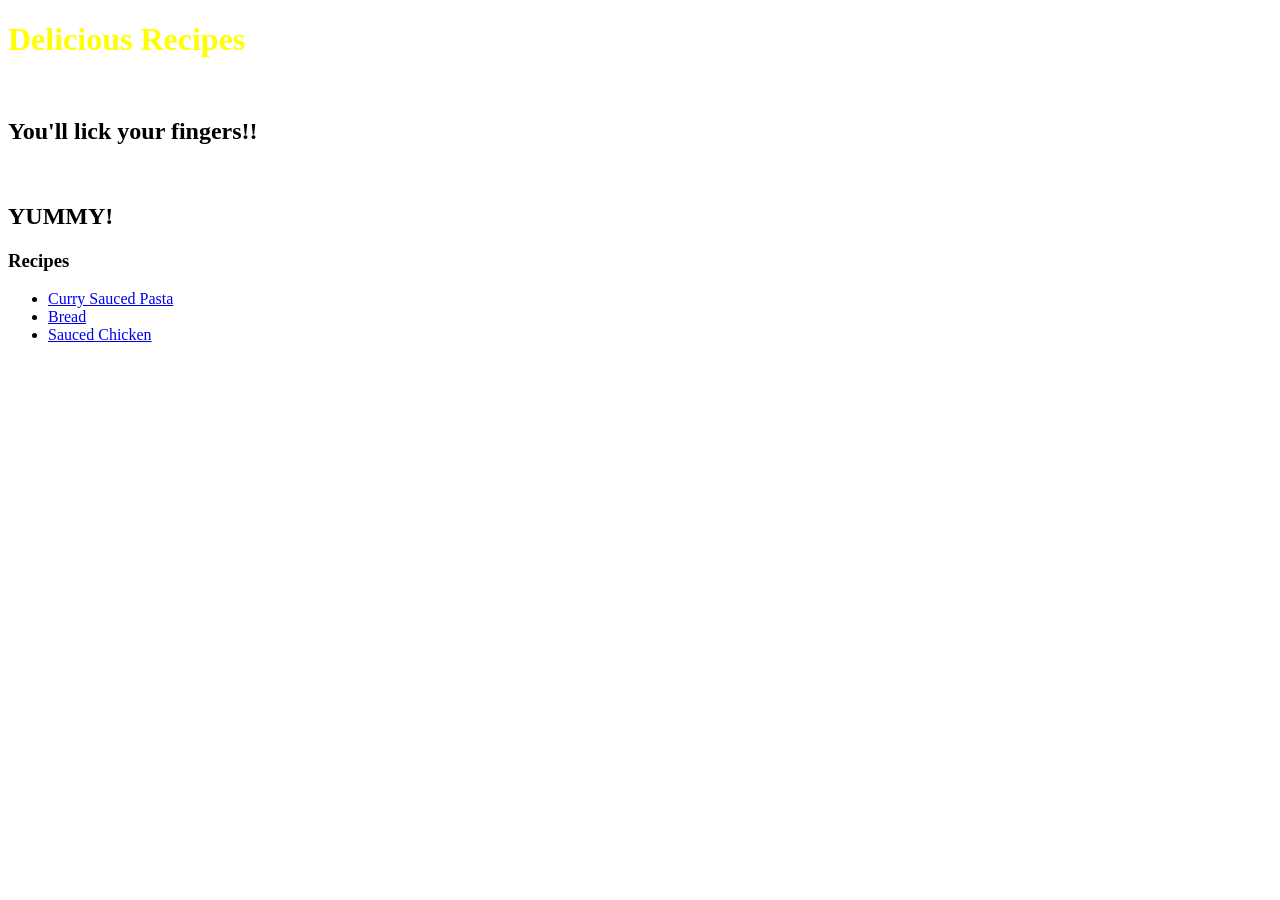
<file: index.html>
<!DOCTYPE html>
<html lang="en">
  <head>
    <meta charset="UTF-8">
    <meta name="viewport" content="width=device-width, initial-scale=1">
    <link rel="stylesheet"  href="styles.css"> 
    <title>Odin Recipes</title>
  </head>
  <body>
    <h1>Delicious Recipes</h1>
    <br>
    <h2>You'll lick your fingers!!</h2>
    <br>
    <h2>YUMMY!</h2>

    <h3>Recipes</h3>
    <ul>
      <li><a href="./recipes/curry_sauced_pasta.html" target="_blank" rel="noreferrer" >Curry Sauced Pasta</a></li>
      <li><a href="./recipes/bread.html" target="_blank" rel="noreferrer">Bread</a></li>
      <li><a href="./recipes/sauced_chicken.html" target="_blank" rel="noreferrer">Sauced Chicken</a></li>
    </ul>
    
  </body>
</html>
</file>
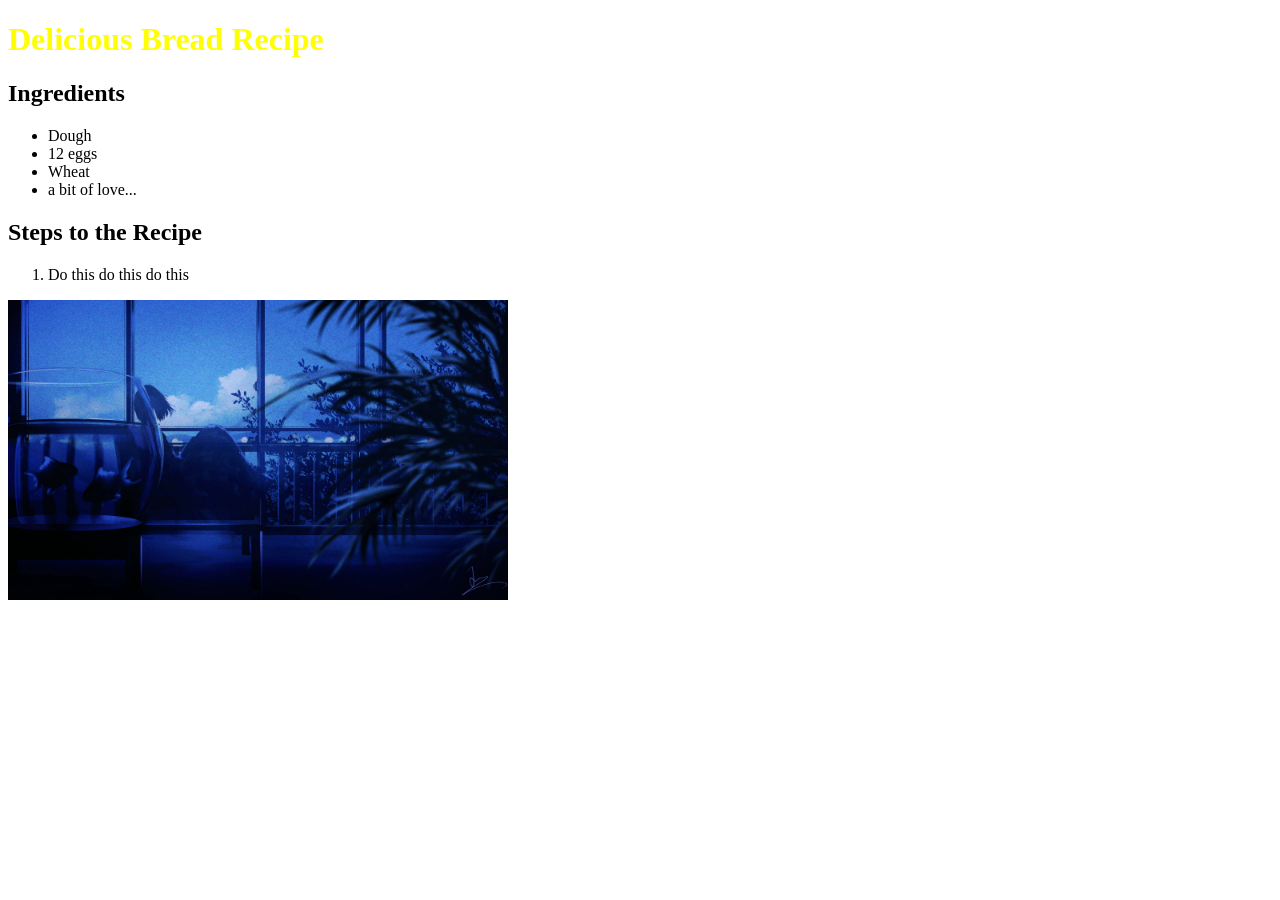
<file: recipes/bread.html>
<!DOCTYPE html>
<html lang="en">
  <head>
    <meta charset="UTF-8">
    <meta name="viewport" content="width=device-width, initial-scale=1">
    <title>Bread Recipe</title>
    <link href="../styles.css" rel="stylesheet">
  </head>
  <body>
    <h1>Delicious Bread Recipe</h1>
    
    <h2>Ingredients</h2>
    <ul>
      <li>Dough</li>
      <li>12 eggs</li>
      <li>Wheat</li>
      <li>a bit of love...</li>
    </ul>

    <h2>Steps to the Recipe</h2>
    <ol>
      <li>Do this do this do this</li>
    </ol>

    <img src="../images/bread.jpg" alt="bread">
  </body>
</html>
</file>
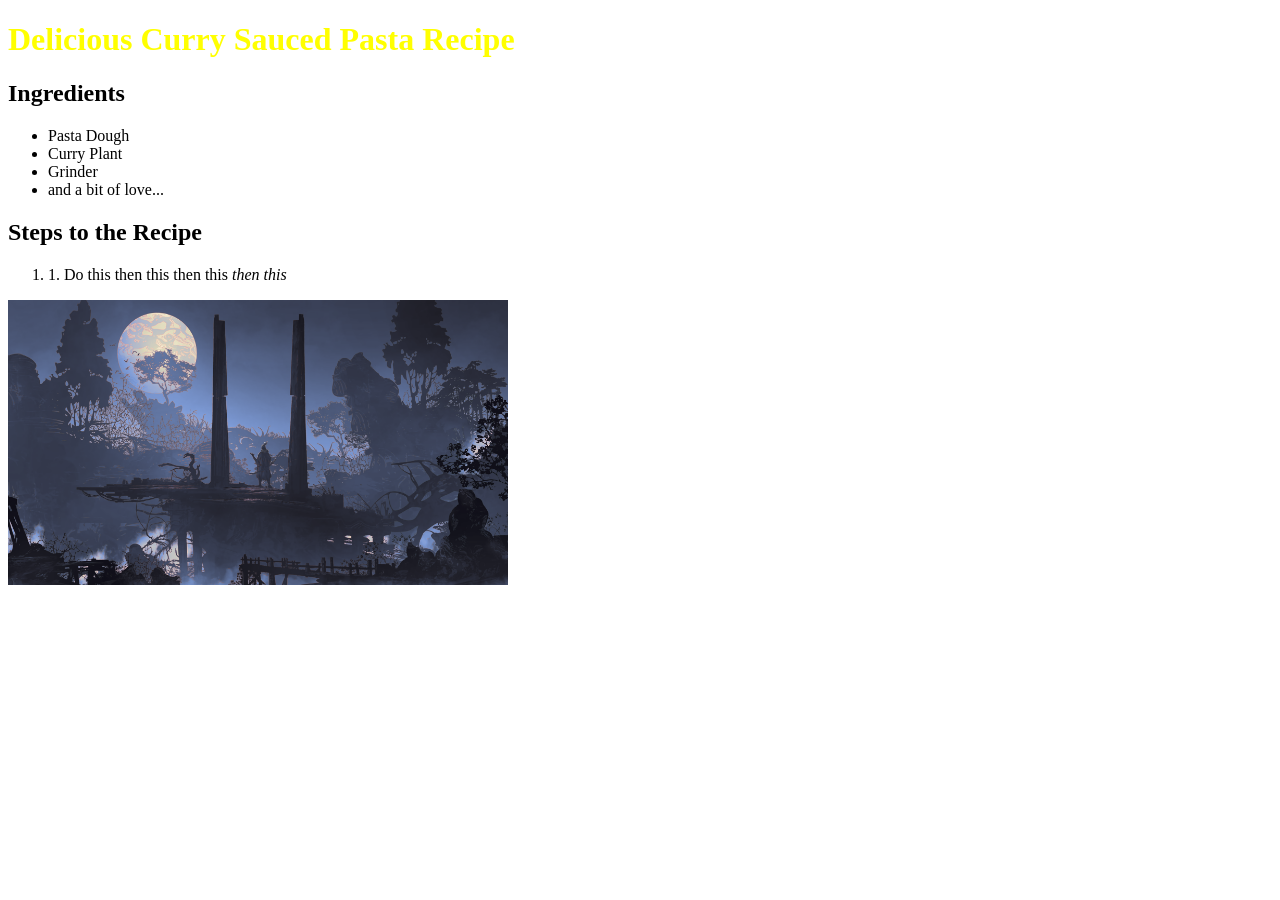
<file: recipes/curry_sauced_pasta.html>
<!DOCTYPE html>
<html lang="en">
  <head>
    <meta charset="UTF-8">
    <meta name="viewport" content="width=device-width, initial-scale=1">
    <title>Curry Sauced Pasta</title>
    <link href="../styles.css" rel="stylesheet">
  </head>
  <body>
    <h1>Delicious Curry Sauced Pasta Recipe</h1>
    <h2>Ingredients</h2>
    <ul>
      <li>Pasta Dough</li>
      <li>Curry Plant</li>
      <li>Grinder</li>
      <li>and a bit of love...</li>
    </ul>
    <h2>Steps to the Recipe</h2>
    <ol>
      <li>1. Do this then this then this <em>then this</em> </li>
    </ol>
    <img src="../images/curry_sauced_pasta.png" alt="curry_sauced_pasta">
  </body>
</html>
</file>
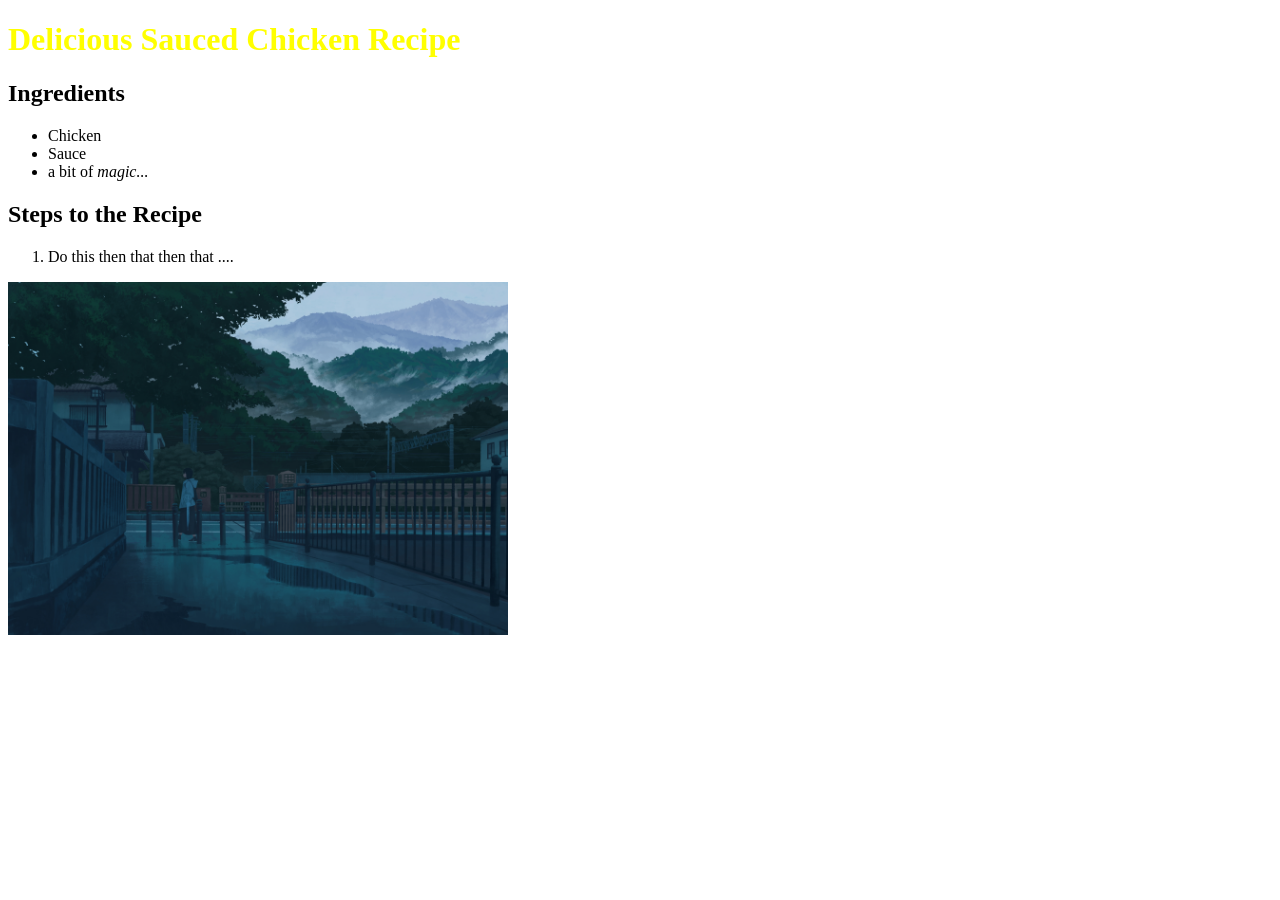
<file: recipes/sauced_chicken.html>
<!DOCTYPE html>
<html lang="en">
  <head>
    <meta charset="UTF-8">
    <meta name="viewport" content="width=device-width, initial-scale=1">
    <title>Sauced Chicken Recipe</title>
    <link href="../styles.css" rel="stylesheet">
  </head>
  <body>
    <h1>Delicious Sauced Chicken Recipe</h1>
    <h2>Ingredients</h2>
    <ul>
      <li>Chicken</li>
      <li>Sauce</li>
      <li>a bit of <em>magic...</em></li>
    </ul>
    <h2>Steps to the Recipe</h2>
    <ol>
      <li>Do this then that then that ....</li>
    </ol>

    <img src="../images/sauced_chicken.jpg" alt="Sauced Chicken">
  </body>
</html>
</file>
<file: styles.css>
h1 {
  color: yellow;
}

img {
  height: auto;
  width: 500px;
}
</file>
